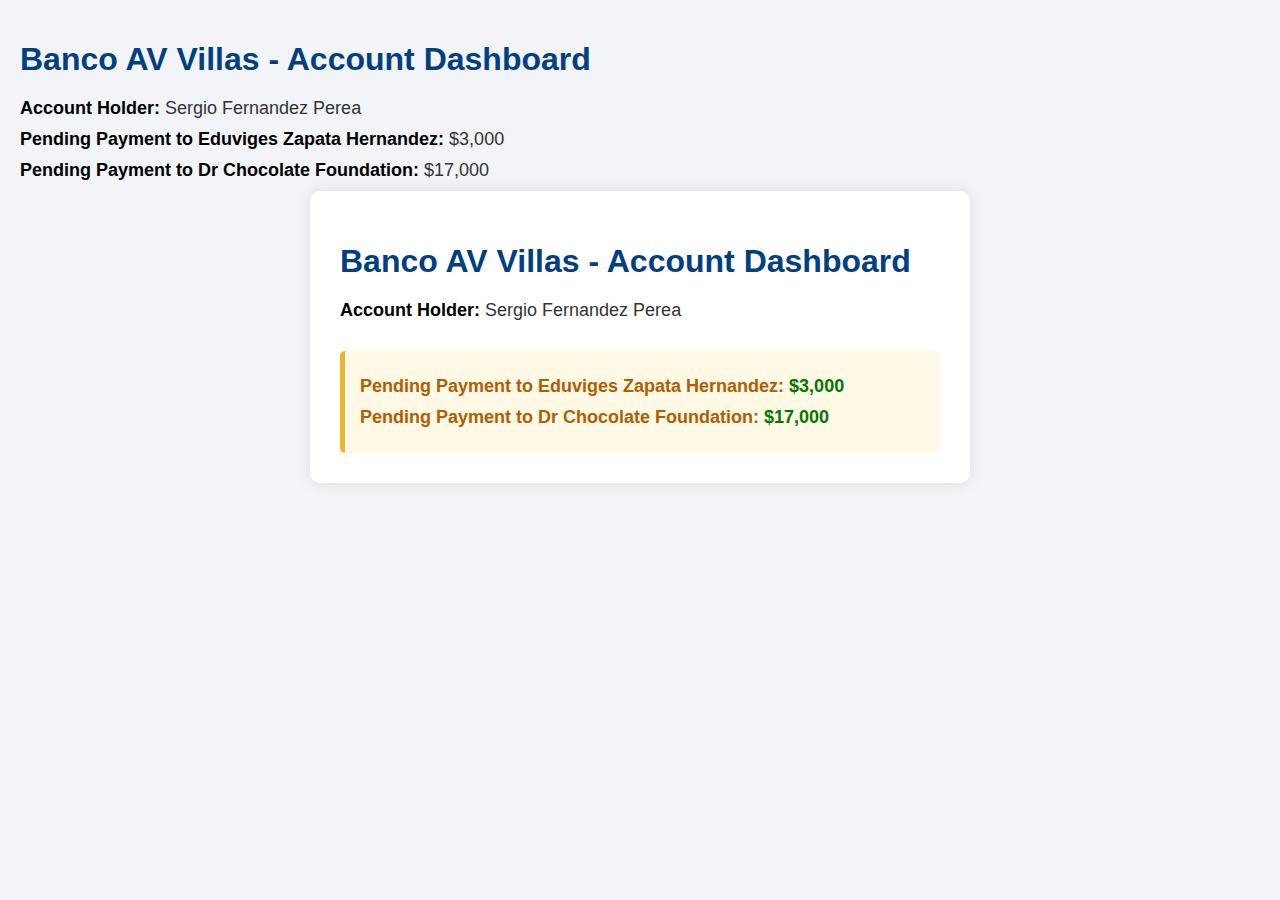
<file: index.html>
<!DOCTYPE html>
<html>
<head>
  <title>Banco AV Villas</title>
</head>
<body>
  <h1>Banco AV Villas - Account Dashboard</h1>
  <p><strong>Account Holder:</strong> Sergio Fernandez Perea</p>
  <p><strong>Pending Payment to Eduviges Zapata Hernandez:</strong> $3,000</p>
  <p><strong>Pending Payment to Dr Chocolate Foundation:</strong> $17,000</p>
</body>
</html>
<!DOCTYPE html>
<html lang="en">
<head>
  <meta charset="UTF-8" />
  <title>Banco AV Villas - Account Dashboard</title>
  <style>
    body {
      font-family: Arial, sans-serif;
      background: #f2f4f8;
      color: #333;
      margin: 0;
      padding: 20px;
    }
    .dashboard {
      max-width: 600px;
      margin: auto;
      background: white;
      padding: 30px;
      border-radius: 10px;
      box-shadow: 0 0 15px rgba(0,0,0,0.1);
    }
    h1 {
      color: #004080;
      margin-bottom: 20px;
    }
    p {
      font-size: 18px;
      margin: 10px 0;
    }
    strong {
      color: #000;
    }
    .pending-payments {
      margin-top: 30px;
      padding: 15px;
      background: #fff9e6;
      border-left: 5px solid #f0b429;
      border-radius: 5px;
    }
    .pending-payments p {
      font-weight: bold;
      color: #b35c00;
      margin: 10px 0;
    }
  </style>
</head>
<body>
  <div class="dashboard">
    <h1>Banco AV Villas - Account Dashboard</h1>
    <p><strong>Account Holder:</strong> Sergio Fernandez Perea</p>

    <div class="pending-payments">
      <p>Pending Payment to Eduviges Zapata Hernandez: <span style="color:#007700;">$3,000</span></p>
      <p>Pending Payment to Dr Chocolate Foundation: <span style="color:#007700;">$17,000</span></p>
    </div>
  </div>
</body>
</html>
</file>
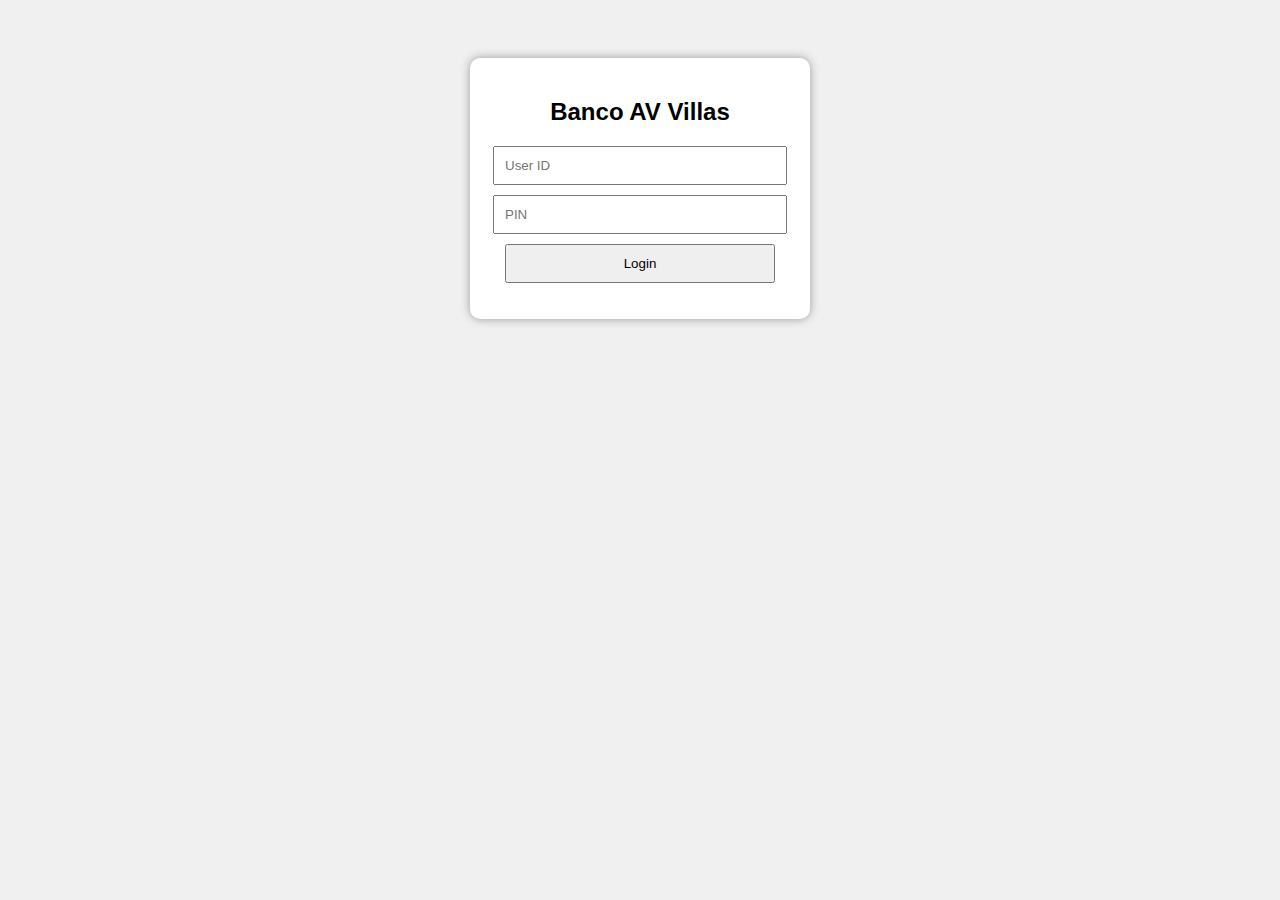
<file: login.html>
<!DOCTYPE html>
<html>
<head>
  <title>Login - Banco AV Villas</title>
  <link rel="stylesheet" href="css/style.css">
</head>
<body>
  <div class="login-box">
    <h2>Banco AV Villas</h2>
    <form onsubmit="login(event)">
      <input type="text" name="username" placeholder="User ID" required>
      <input type="password" name="password" placeholder="PIN" required>
      <button type="submit">Login</button>
    </form>
    <p id="error" style="color:red;"></p>
  </div>
  <script src="js/script.js"></script>
</body>
</html>
</file>
<file: css/style.css>
body {
  background: #f0f0f0;
  font-family: sans-serif;
  text-align: center;
  padding: 50px;
}
.login-box {
  background: white;
  padding: 20px;
  max-width: 300px;
  margin: auto;
  border-radius: 10px;
  box-shadow: 0 0 10px #999;
}
input, button {
  display: block;
  margin: 10px auto;
  padding: 10px;
  width: 90%;
}
table {
  width: 90%;
  margin: auto;
  background: white;
  border-collapse: collapse;
}
th, td {
  padding: 10px;
  border: 1px solid #ccc;
}
</file>
